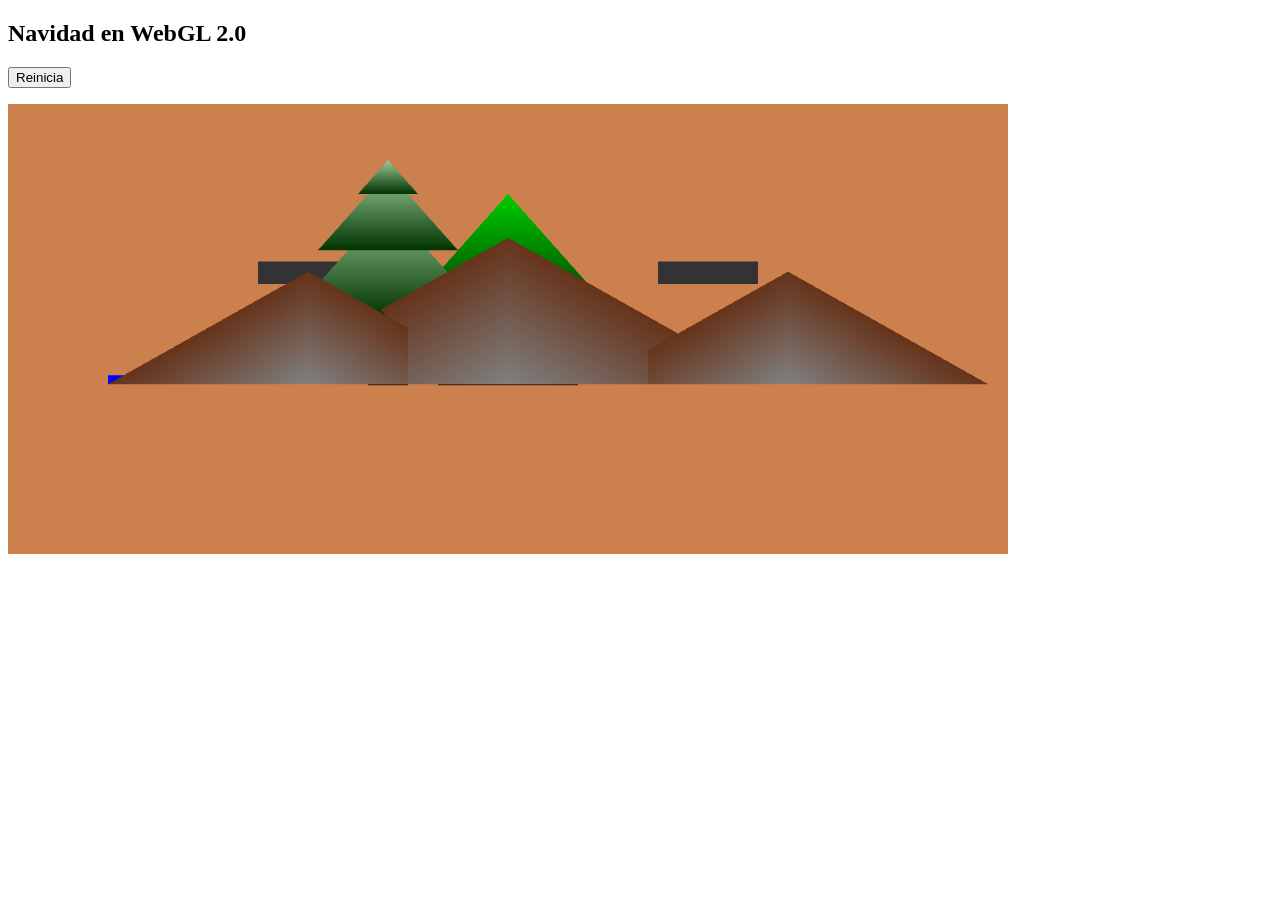
<file: EJ 4/Arbol navidad.html>
<!DOCTYPE HTML>
<html>
<head>
  <title>Escenario en WebGL 2.0</title>
  <meta http-equiv="content-type" content="text/html;charset=utf-8">
</head>
   <body>
      <div id="content">

      <h2>Navidad en WebGL 2.0</h2>      
      <div id="tools">
        <p><button id="reset">Reinicia</button></p>
      </div>

      <div id="canvas-holder">
        <canvas id="webglcanvas" style="border: none;" width="1000" height="450"></canvas>
      </div>

      </div>

      <!--
        /***************************************************************************/
        /* Se definen los códigos shaders.                                         */
        /***************************************************************************/
      -->
      <script id="vs" type="vertex">
        #version 300 es
        uniform mat4 uMatrizProyeccion;
        uniform mat4 uMatrizVista;
        uniform mat4 uMatrizModelo;
        layout(location = 0) in vec3 aVertices;
        layout(location = 1) in vec4 aColores;
        out vec4 vColores;
        void main() {
          vColores = aColores;  
          gl_Position = uMatrizProyeccion * uMatrizVista * uMatrizModelo * vec4(aVertices, 1.0);
        }
      </script>

      <script id="fs" type="fragment">
        #version 300 es
        precision highp float;
        in vec4 vColores;
        out vec4 color;
        void main() {
            color = vColores;
        }
      </script>
  
      <script>
        "use strict";

        /* Variables globales */
        var canvas;
        var programaID;
        var gl;
        var gl2;
        var cubo;
        var arcBall;     
        var piramide;   
        var arbol;   
        var arbol2;   
        var arbol3;   
        var cubomod;   
        var linea;   
        var linea2;   
        var linea3;          
        var planoo;          
        var planoo2;          
        


        var lin1;  
        var lin2;  
        var lin3;  

        //ARBOL NAVIDAD

        var tronco;   
        var hoja1;   
        var hoja2;   
        var hoja3;   



        /* Variables Uniformes */
        var uMatrizProyeccion;
        var uMatrizVista;
        var uMatrizModelo;

        /* Matrices */
        var MatrizProyeccion = new Array(16);
        var MatrizVista = new Array(16);
        var MatrizModelo = new Array(16);

        /* Para la interacción */
        var MatrizRotacion = new Array(16);
        var Matriz = new Array(16);
        var boton_izq_presionado = false;

        /***************************************************************************/
        /* Se crean, compilan y enlazan los programas Shader                       */
        /***************************************************************************/
        function compilaEnlazaLosShaders() {

          /* Se compila el shader de vertice */
          var shaderDeVertice = gl.createShader(gl.VERTEX_SHADER);
          gl.shaderSource(shaderDeVertice, document.getElementById("vs").text.trim());
          gl.compileShader(shaderDeVertice);
          if (!gl.getShaderParameter(shaderDeVertice, gl.COMPILE_STATUS)) {
             console.error(gl.getShaderInfoLog(shaderDeVertice));
          }

          /* Se compila el shader de fragmento */
          var shaderDeFragmento = gl.createShader(gl.FRAGMENT_SHADER);
          gl.shaderSource(shaderDeFragmento, document.getElementById("fs").text.trim());
          gl.compileShader(shaderDeFragmento);
          if (!gl.getShaderParameter(shaderDeFragmento, gl.COMPILE_STATUS)) {
             console.error(gl.getShaderInfoLog(shaderDeFragmento));
          }

          /* Se enlaza ambos shader */
          programaID = gl.createProgram();
          gl.attachShader(programaID, shaderDeVertice); 
          gl.attachShader(programaID, shaderDeFragmento);
          gl.linkProgram(programaID);
          if (!gl.getProgramParameter(programaID, gl.LINK_STATUS)) {
             console.error(gl.getProgramInfoLog(programaID));
          }

          /* Se instala el programa de shaders para utilizarlo */
          gl.useProgram(programaID);
        }

        /***************************************************************************/
        /* Transformaciones mediante matrices                                      */
        /***************************************************************************/

        /* Convierte de grados a radianes */
        function toRadians(grados) {
          return grados * Math.PI / 180;
        };

        /* Matriz Identidad */
        function identidad(r) {
          r[0] = 1; r[4] = 0; r[ 8] = 0; r[12] = 0;
          r[1] = 0; r[5] = 1; r[ 9] = 0; r[13] = 0;
          r[2] = 0; r[6] = 0; r[10] = 1; r[14] = 0;
          r[3] = 0; r[7] = 0; r[11] = 0; r[15] = 1;
        }

        /* Traslación - glTranslatef */
        function traslacion(matriz, tx, ty, tz) {
          var r = new Array(16);
          r[0] = 1; r[4] = 0; r[ 8] = 0; r[12] = tx;
          r[1] = 0; r[5] = 1; r[ 9] = 0; r[13] = ty;
          r[2] = 0; r[6] = 0; r[10] = 1; r[14] = tz;
          r[3] = 0; r[7] = 0; r[11] = 0; r[15] =  1;
          multiplica(matriz, matriz, r);
        }

        /* Escalación - glScalef */
        function escalacion(matriz, sx, sy, sz) { 
          var r = new Array(16);
          r[0] = sx; r[4] =  0; r[ 8] =  0; r[12] =  0;
          r[1] =  0; r[5] = sy; r[ 9] =  0; r[13] =  0;
          r[2] =  0; r[6] =  0; r[10] = sz; r[14] =  0;
          r[3] =  0; r[7] =  0; r[11] =  0; r[15] =  1;
          multiplica(matriz, matriz, r);
        }

        /* Rotación sobre X - glRotatef */
        function rotacionX(matriz, theta){
          let r = new Array(16);
          var c = Math.cos(toRadians(theta));
          var s = Math.sin(toRadians(theta));
          r[0] =  1; r[4] =  0; r[ 8] =  0; r[12] = 0;
          r[1] =  0; r[5] =  c; r[ 9] = -s; r[13] = 0;
          r[2] =  0; r[6] =  s; r[10] =  c; r[14] = 0;
          r[3] =  0; r[7] =  0; r[11] =  0; r[15] = 1;
          multiplica(matriz, matriz, r); 
        }

        /* Rotación sobre Y - glRotatef */
        function rotacionY(matriz, theta){
          let r = new Array(16);
          var c = Math.cos(toRadians(theta));
          var s = Math.sin(toRadians(theta));
          r[0] =  c; r[4] =  0; r[ 8] =  s; r[12] = 0;
          r[1] =  0; r[5] =  1; r[ 9] =  0; r[13] = 0;
          r[2] = -s; r[6] =  0; r[10] =  c; r[14] = 0;
          r[3] =  0; r[7] =  0; r[11] =  0; r[15] = 1;
          multiplica(matriz, matriz, r);
        }
  
        /* Rotación sobre Z - glRotatef */
        function rotacionZ(matriz, theta){
          let r = new Array(16);
          var c = Math.cos(toRadians(theta));
          var s = Math.sin(toRadians(theta));
          r[0] =  c; r[4] = -s; r[ 8] =  0; r[12] = 0;
          r[1] =  s; r[5] =  c; r[ 9] =  0; r[13] = 0;
          r[2] =  0; r[6] =  0; r[10] =  1; r[14] = 0;
          r[3] =  0; r[7] =  0; r[11] =  0; r[15] = 1;
          multiplica(matriz, matriz, r);
        }

        /* Proyección Paralela - glOrtho */
        function ortho(r, izq, der, abj, arr, cerca, lejos) {
          r[0] = 2/(der - izq); r[4] =             0; r[ 8] =                  0; r[12] =         -(der + izq)/(der - izq);
          r[1] =             0; r[5] = 2/(arr - abj); r[ 9] =                  0; r[13] =         -(arr + abj)/(arr - abj);
          r[2] =             0; r[6] =             0; r[10] = -2/(lejos - cerca); r[14] = -(lejos + cerca)/(lejos - cerca);
          r[3] =             0; r[7] =             0; r[11] =                  0; r[15] =                                1;
        }

        /* Proyección Perspectiva - glFrustum */
        function frustum(r, izq, der, abj, arr, cerca, lejos) {
          r[0] = 2*cerca/(der-izq); r[4] =                 0; r[ 8] =          (der+izq)/(der-izq); r[12] =                            0;
          r[1] =                 0; r[5] = 2*cerca/(arr-abj); r[ 9] =          (arr+abj)/(arr-abj); r[13] =                            0;
          r[2] =                 0; r[6] =                 0; r[10] = -(lejos+cerca)/(lejos-cerca); r[14] = -2*lejos*cerca/(lejos-cerca);
          r[3] =                 0; r[7] =                 0; r[11] =                           -1; r[15] =                            0;
        }

        /* Proyección Perspectiva - gluPerspective */
        function perspective(r, fovy, aspecto, cerca, lejos) {
          var ang = fovy * 0.5;
          var f = (Math.abs(Math.sin(toRadians(ang))) < 1e-8 ? 0 : 1) / Math.tan(toRadians(ang));
          r[0] = f/aspecto; r[4] = 0; r[ 8] =                                  0; r[12] =                                       0;
          r[1] =         0; r[5] = f; r[ 9] =                                  0; r[13] =                                       0;
          r[2] =         0; r[6] = 0; r[10] = -(lejos + cerca) / (lejos - cerca); r[14] =  -2.0 * lejos * cerca / (lejos - cerca);
          r[3] =         0; r[7] = 0; r[11] =                              - 1.0; r[15] =                                       0;
        }

        /* Multiplicación de matrices de 4 x 4 */
        function multiplica(c, a, b) {
          let r = new Array(16);
          let i, j, k;
          for (i = 0; i < 4; i++){
            for (j = 0; j < 4; j++){
              let s = 0;
              for (k = 0; k < 4; k++)
                s = s + a[i + k * 4] * b[k + j * 4];
                r[i + j * 4] = s;
              }
            }
          for (i = 0; i < 16; i++)
            c[i] = r[i];
        }

        /***************************************************************************/
        /* La Clase Vector3                                                        */
        /***************************************************************************/

        class Vector3 {

          /**
           * Construye un nuevo Vector.
           */
          constructor(x, y, z) {
            this.x = x;
            this.y = y;
            this.z = z;
          }

          /**
           *                   u = Suma de vectores
           *  u = v1 + v2     ~~~~~~~~~~~~~~~~~~~~~~~~~~~~~~~~~~~~~~~~~~~~~~~~~
           *                   u = (v1.x + v2.x, v1.y + v2.y, v1.z + v2.z)
           */
          mas(v2) {
            return (new Vector3(this.x + v2.x, this.y + v2.y, this.z + v2.z));
          }

          /**
           *                   u = Resta de vectores
           *  u = v1 - v2     ~~~~~~~~~~~~~~~~~~~~~~~~~~~~~~~~~~~~~~~~~~~~~~~~~
           *                   u = (v1.x - v2.x, v1.y - v2.y, v1.z - v2.z)
           */
          menos(v2) {
            return (new Vector3(this.x - v2.x, this.y - v2.y, this.z - v2.z));
          }

          /**
           *                      u x v = Producto vectorial o producto cruz
           * u = (u.x, u.y, u.z) ~~~~~~~~~~~~~~~~~~~~~~~~~~~~~~~~~~~~~~~~~~~~~~~~~
           * v = (v.x, v.y, v.z)  u x v = (u.y * v.z - u.z * v.y,   
           *                               u.z * v.x - u.x * v.z,
           *                               u.x * v.y - u.y * v.x)                  
           */
          producto_vectorial(v2) {
            var r = new Vector3();
            r.x = (this.y * v2.z) - (this.z * v2.y);
            r.y = (this.z * v2.x) - (this.x * v2.z);
            r.z = (this.x * v2.y) - (this.y * v2.x);
            return r;
          }

          /**
           *                      u . v = Producto escalar o producto punto
           * u = (u.x, u.y, u.z) ~~~~~~~~~~~~~~~~~~~~~~~~~~~~~~~~~~~~~~~~~~~~~~~~~
           * v = (v.x, v.y, v.z)  u . v = u.x v.x + u.y v.y + u.z v.z
           *                                          
           */
          producto_escalar(v2) {
            return (this.x * v2.x) + (this.y * v2.y) + (this.z * v2.z);
          }

          /**
           *                     |v| = Longitud de un vector o magnitud
           * v = (x, y, z)    ~~~~~~~~~~~~~~~~~~~~~~~~~~~~~~~~~~~~~~~~~~~~~~~~~
           *                     |v| = raiz_cuadrada (x^2 + y^2 + z^2) 
           *                                          
           */
          longitud() {
            return (Math.sqrt(this.x * this.x + this.y * this.y + this.z * this.z));
          }

          /**
           *        v            u = Vector unitario o de longitud 1
           *  u  = ---        ~~~~~~~~~~~~~~~~~~~~~~~~~~~~~~~~~~~~~~~~~~~~~~~~~
           *       |v|           u = Vector normalizado
           *                     
           */
          normaliza() {
            var l = this.longitud();
            if (l > 0 ) {
              this.x = this.x / l;
              this.y = this.y / l;
              this.z = this.z / l;
            }
          }
          /**
           *    3
           *     ^
           *     |
           *   v |
           *     |
           *    1 -------- > 2
           */
          normal(v1, v2, v3) {
            var u = new Vector3(); // vector u
            var v = new Vector3(); // vector v
            var n = new Vector3(); // vector n

            /* Calcula los vectores u y v */
            u = v2.menos(v1);
            v = v3.menos(v1);

            /* n = u x v */
            n = u.producto_vectorial(v);
      
            /* Normaliza */
            n.normaliza();
      
            return n;
          }

          toString() {
            return "Vector3 [x=" + this.x + ", y=" + this.y + ", z=" + this.z + "]";
          }
        }

        /***************************************************************************/
        /* ArcBall: Obtiene los vectores U y V de la esfera (x^2 + y^2 + z^2 = 1). */
        /***************************************************************************/

        var Punto2f = function(x, y) {
          // Atributos publicos
          this.x = x;
          this.y = y;
        }

        class ArcBall {

          /**
           * Construye un nuevo ArcBall.
           */
          constructor(w, h) {
            this.Epsilon = 1.0e-5;
            this.U = new Vector3();
            this.V = new Vector3();
            this.ajusta(w, h);
          }

          /* Ajusta el ancho y alto de la ventana */
          ajusta(w, h) {
            if (!((w > 1.0) && (h > 1.0)))
              document.write("ERROR");

            /* Ajusta el factor para el ancho y alto (2 = [-1..1]) */
            this.ajustaAncho = 2.0 / (w - 1.0);
            this.ajustaAlto = 2.0 / (h - 1.0);
          }

          /* Obtiene el vector dado un punto (x,y) */
          obtieneVector(vector, x, y) {
            /* Copia punto */
            let temp = new Punto2f(x, y);

            /* Ajusta las coordenadas del punto al rango [-1..1] */
            temp.x = (temp.x * this.ajustaAncho) - 1.0;
            temp.y = 1.0 - (temp.y * this.ajustaAlto);

            /* Calcula el cuadrado de la longitud del vector */
            let longitud2 = (temp.x * temp.x) + (temp.y * temp.y);
    
            /* 
             * Considerando que: radio^2 = x^2 + y^2 + z^2
             * ¿Cuales son los valores de x, y y z?
             * 
             * Si el punto está fuera de la esfera... (longitud2 > 1)
             */

            if (longitud2 > 1.0) {
              /* Calcula un factor de normalización (radio / sqrt(longitud2)) */
              let norma = (1.0 / Math.sqrt(longitud2));

              /* Retorna el vector "normalizado", un punto sobre la esfera */
              vector.x = temp.x * norma;
              vector.y = temp.y * norma;
              vector.z = 0.0;
            } else { /* e.o.c. está dentro */
              /*
               * Retorna un vector, un punto dentro la esfera 
               * z = sqrt(radio^cuadrado - (x^2 + y^2))
               */
              vector.x = temp.x;
              vector.y = temp.y;
              vector.z = Math.sqrt(1.0 - longitud2);
            }
          }

          /* Obtiene el vector U */
          primerPunto(x, y) {
            this.obtieneVector(this.U, x, y);
          }

          /* Obtiene el Cuaternion de U y V */
          segundoPunto(x, y) {

            let q = new Cuaternion();

            /* Obtiene el vector V */
            this.obtieneVector(this.V, x, y);

            /* Retorna el cuaternión equivalente a la rotación. */
            if (q != null) {

              /* Calcula la Normal = U x V */
              let Normal = this.U.producto_vectorial(this.V);

              /* Calcula la longitud de la normal */
              if (Normal.longitud() > this.Epsilon) { /* si no es cero */
                q.x = Normal.x;
                q.y = Normal.y;
                q.z = Normal.z;
                /* w  = (theta / 2), donde theta es el ángulo de rotación */
                q.w = this.U.producto_escalar(this.V);
              } else { /* si es cero */
                /* U y V coinciden */
                q.x = q.y = q.z = q.w = 0.0;
              }
            }
            return q;
          }
        }

        /***************************************************************************/
        /* Cuaternion: Realiza las operaciones de los cuaterniones.                */
        /***************************************************************************/

        class Cuaternion {

          /**
           * Construye un nuevo Cuaternion.
           */
          constructor(w, x, y, z) {
            this.w = w;
            this.x = x;
            this.y = y;
            this.z = z;
          }

          inicializa(w, v) {
            this.w = w;
            this.x = v.x;
            this.y = v.y;
            this.z = v.z;
          }

          // norma^2 = w^2 + x^2 + y^2 + z^2
          norma2() {
            return (this.w * this.w + this.x * this.x + this.y * this.y + this.z * this.z);
          }

          // Conjugado
          conjugado() {
            x = -this.x;
            y = -this.y;
            z = -this.z;
            return this;
          }

          // Cuaternion q = Cuaternion a . Cuaternion b
          multiplica(a, b) {
            let q = new Cuaternion(0,0,0,0);
            q.w = a.w * b.w - a.x * b.x - a.y * b.y - a.z * b.z;
            q.x = a.w * b.x + a.x * b.w + a.y * b.z - a.z * b.y;
            q.y = a.w * b.y - a.x * b.z + a.y * b.w + a.z * b.x;
            q.z = a.w * b.z + a.x * b.y - a.y * b.x + a.z * b.w;
            return q;
          }

          // Cuaternion q = Cuaternion a . b
          multiplica_escalar(a, b) {
            let q = new Cuaternion(0,0,0,0);
            q.w = a.w * b;
            q.x = a.x * b;
            q.y = a.y * b;
            q.z = a.z * b;
            return q;
          }

          // q' = q . p . q^(-1)
          rota(q, p) {   // q es Cuaternion y p es Vector3
            let p_homogeneo = new Cuaternion(0, 0, 0, 0);
            p_homogeneo.inicializa(0, p);
            let p_prima = this.multiplica(q, this.multiplica(p_homogeneo, q.inverso()));
            return (new Vector3(p_prima.x, p_prima.y, p_prima.z));
          }
  
          // q' = q . p . q*
          rota1(q, p) {  // q es Cuaternion y p es Vector3
            let p_homogeneo = new Cuaternion(0, 0, 0, 0);
            p_homogeneo.inicializa(0, p);
            let p_prima = this.multiplica(q, this.multiplica(p_homogeneo, q.conjugado()));
            return (new Vector3(p_prima.x, p_prima.y, p_prima.z));
          }

          // q = q^(-1)
          inverso() {
            let q = new Cuaternion(0,0,0,0);
            // normal^2 = a . b
            let n = this.norma2();
            if (n <= 1e-8)
              document.write("INVERSO: Error");
            q = multiplica_escalar(new Cuaternion(this.w, -this.x, -this.y, -this.z), 1 / n);
            return q;
          }

          /* Convierte el cuaternión a una matriz de rotación */
          static rota2(a, q) {
            let d, s;
            d = (q.x * q.x) + (q.y * q.y) + (q.z * q.z) + (q.w * q.w);
            s = (d > 0.0) ? (2.0 / d) : 0.0;
            a[0] =  1.0 - (q.y*q.y + q.z*q.z) * s; a[4] =        (q.x*q.y - q.w*q.z) * s; a[8]  =        (q.x*q.z + q.w*q.y) * s; a[12] = 0;
            a[1] =        (q.x*q.y + q.w*q.z) * s; a[5] = 1.0  - (q.x*q.x + q.z*q.z) * s; a[9]  =        (q.y*q.z - q.w*q.x) * s; a[13] = 0;
            a[2] =        (q.x*q.z - q.w*q.y) * s; a[6] =        (q.y*q.z + q.w*q.x) * s; a[10] = 1.0  - (q.x*q.x + q.y*q.y) * s; a[14] = 0;
            a[3] =                              0; a[7] =                              0; a[11] =                              0; a[15] = 1;
          }

          toString() {
            return "Cuaternion [w=" + this.w + ", x=" + this.x + ", y=" + this.y + ", z=" + this.z + "]";
          }
        }

        /***********************************************************************************/
        /* Se define la geometría y se almacenan en los buffers de memoria y se renderiza. */
        /***********************************************************************************/
        class Cubo {
          constructor(gl) {

            /**
             *       3 --------- 2
             *       /|        /|   
             *      / |       / |
             *    7 --------- 6 |
             *     |  |      |  |
             *     | 0 ------|-- 1 
             *     | /       | /
             *     |/        |/
             *    4 --------- 5  
             */

            /* Las coordenadas cartesianas (x, y, z) */

            
            var escala = 2.0; // Puedes ajustar este valor según sea necesario

var vertices = [
    // Plano
    -1 * escala, 0, 1 * escala,  // Izquierda, abajo
    1 * escala, 0, 1 * escala,   // Derecha, abajo
    1 * escala, 0, -1 * escala,  // Derecha, arriba
    -1 * escala, 0, -1 * escala  // Izquierda, arriba
];


            /* Los colores x c/vértice (r,g,b,a) */
            var colores = [
               // Plano - Puedes ajustar los colores según tus preferencias
   0, 1, 0, 1, // Izquierda, abajo (verde)
   0, 1, 0, 1, // Derecha, abajo (verde)
   0, 1, 0, 1, // Derecha, arriba (verde)
   0, 1, 0, 1  // Izquierda, arriba (verde)
            ];

            /* Indices */
            var indices = [ 
              0,  1,  2,  0,  2,  3, // Frente
              4,  5,  6,  4,  6,  7, // Atrás
              8,  9, 10,  8, 10, 11, // Izquierda 
             12, 13, 14, 12, 14, 15, // Derecha
             16, 17, 18, 16, 18, 19, // Abajo
             20, 21, 22, 20, 22, 23  // Arriba
            ];

            this.cuboVAO = gl.createVertexArray();
            gl.bindVertexArray(this.cuboVAO);

            var codigoVertices = gl.createBuffer();
            gl.bindBuffer(gl.ARRAY_BUFFER, codigoVertices);
            gl.bufferData(gl.ARRAY_BUFFER, new Float32Array(vertices), gl.STATIC_DRAW);
            gl.enableVertexAttribArray(0);
            gl.vertexAttribPointer(0, 3, gl.FLOAT, false, 0, 0);

            var codigoColores = gl.createBuffer();
            gl.bindBuffer(gl.ARRAY_BUFFER, codigoColores);
            gl.bufferData(gl.ARRAY_BUFFER, new Float32Array(colores), gl.STATIC_DRAW);
            gl.enableVertexAttribArray(1);
            gl.vertexAttribPointer(1, 4, gl.FLOAT, false, 0, 0);

             var codigoDeIndices = gl.createBuffer();
            gl.bindBuffer(gl.ELEMENT_ARRAY_BUFFER, codigoDeIndices);
            gl.bufferData(gl.ELEMENT_ARRAY_BUFFER, new Uint16Array(indices), gl.STATIC_DRAW);

            gl.bindVertexArray(null);
            gl.bindBuffer(gl.ARRAY_BUFFER, null);
            gl.bindBuffer(gl.ELEMENT_ARRAY_BUFFER, null);
          }

          dibuja(gl) {
            gl.bindVertexArray(this.cuboVAO);
            gl.drawElements(gl.TRIANGLES, 36, gl.UNSIGNED_SHORT, 0);
            gl.bindVertexArray(null);
          }
        }



// ... 
        // en este segmento pueden ir objetos nuevos



        class PiramideDegradada {
  constructor(gl, escala = 1.0, posX = 0.0, posY = 0.0, posZ = 0.0, colorBase = [1, 0, 0, 1], colorPunta = [0, 0, 1, 1]) {
    this.escala = escala;
    this.posicion = { x: posX, y: posY, z: posZ };

    // Vértices de la pirámide
    const vertices = [
      0.0, 1.0, 0.0,  // Punto superior
      -0.5, 0.0, -0.5,  // Base izquierda trasera
      0.5, 0.0, -0.5,  // Base derecha trasera
      0.5, 0.0, 0.5,  // Base derecha delantera
      -0.5, 0.0, 0.5,  // Base izquierda delantera
    ];

    // Colores de la pirámide (degradado)
    const colores = [
      colorPunta[0], colorPunta[1], colorPunta[2], colorPunta[3],  // Color del punto superior
      colorBase[0], colorBase[1], colorBase[2], colorBase[3],  // Color de la base izquierda trasera
      colorBase[0], colorBase[1], colorBase[2], colorBase[3],  // Color de la base derecha trasera
      colorBase[0], colorBase[1], colorBase[2], colorBase[3],  // Color de la base derecha delantera
      colorBase[0], colorBase[1], colorBase[2], colorBase[3],  // Color de la base izquierda delantera
    ];

    // Índices de la pirámide
    const indices = [
      0, 1, 2,  // Triángulo trasero
      0, 2, 3,  // Triángulo derecho
      0, 3, 4,  // Triángulo delantero
      0, 4, 1,  // Triángulo izquierdo
      1, 2, 3,  // Base trasera
      1, 3, 4,  // Base delantera
    ];

    this.piramideVAO = gl.createVertexArray();
    gl.bindVertexArray(this.piramideVAO);

    const bufferVertices = gl.createBuffer();
    gl.bindBuffer(gl.ARRAY_BUFFER, bufferVertices);
    gl.bufferData(gl.ARRAY_BUFFER, new Float32Array(vertices.map((v, i) => (i % 3 === 0 ? v * escala + posX : i % 3 === 1 ? v * escala + posY : v * escala + posZ))), gl.STATIC_DRAW);
    
    gl.enableVertexAttribArray(0);
    gl.vertexAttribPointer(0, 3, gl.FLOAT, false, 0, 0);

    const bufferColores = gl.createBuffer();
    gl.bindBuffer(gl.ARRAY_BUFFER, bufferColores);
    gl.bufferData(gl.ARRAY_BUFFER, new Float32Array(colores), gl.STATIC_DRAW);
    gl.enableVertexAttribArray(1);
    gl.vertexAttribPointer(1, 4, gl.FLOAT, false, 0, 0);

    const bufferIndices = gl.createBuffer();
    gl.bindBuffer(gl.ELEMENT_ARRAY_BUFFER, bufferIndices);
    gl.bufferData(gl.ELEMENT_ARRAY_BUFFER, new Uint16Array(indices), gl.STATIC_DRAW);

    gl.bindVertexArray(null);
    gl.bindBuffer(gl.ARRAY_BUFFER, null);
    gl.bindBuffer(gl.ELEMENT_ARRAY_BUFFER, null);
  }

  dibuja(gl) {
    gl.bindVertexArray(this.piramideVAO);
    gl.drawElements(gl.TRIANGLES, 18, gl.UNSIGNED_SHORT, 0);
    gl.bindVertexArray(null);
  }

  setEscala(escala) {
    this.escala = escala;
  }

  setPosicion(x, y, z) {
    this.posicion = { x, y, z };
  }
}
        

  class Arbol {
  constructor(gl, posX = 0, posY = 0, posZ = 0, escala = 1.0, colorTronco = [0.5, 0.35, 0.05, 1], colorHojas = [0, 1, 0, 1]) {
    var verticesTronco = [
      // Vértices del cono (tronco)
      0.0, 0.0, 0.0,  // Punto superior del cono
      -0.5, 0.0, -0.5,  // Base izquierda del cono
      0.5, 0.0, -0.5,  // Base derecha del cono

      // Vértices del octaedro (hojas)
      0.0, 0.5, 0.0,  // Punto superior del octaedro
      -0.5, 0.0, -0.5,  // Punto izquierdo del octaedro
      0.5, 0.0, -0.5,  // Punto derecho del octaedro
      0.0, 0.0, 0.5,  // Punto trasero del octaedro
      0.0, 0.0, -0.5,  // Punto delantero del octaedro
    ];

    // Aplica la posición y escala directamente a los vértices
    for (let i = 0; i < verticesTronco.length; i += 3) {
      verticesTronco[i] = verticesTronco[i] * escala + posX;
      verticesTronco[i + 1] = verticesTronco[i + 1] * escala + posY;
      verticesTronco[i + 2] = verticesTronco[i + 2] * escala + posZ;
    }

    var coloresTronco = [
      colorTronco[0], colorTronco[1], colorTronco[2], colorTronco[3],  // Color del cono (tronco)
      colorHojas[0], colorHojas[1], colorHojas[2], colorHojas[3],  // Color del octaedro (hojas)
      colorHojas[0], colorHojas[1], colorHojas[2], colorHojas[3],
      colorHojas[0], colorHojas[1], colorHojas[2], colorHojas[3],
      colorHojas[0], colorHojas[1], colorHojas[2], colorHojas[3],
    ];

    var indicesTronco = [
      0, 1, 2,  // Índices del cono (tronco)
      0, 3, 4,  // Índices del octaedro (hojas)
      0, 1, 3,
      1, 2, 4,
      2, 0, 3,
      2, 1, 4,
    ];

    this.arbolVAO = gl.createVertexArray();
    gl.bindVertexArray(this.arbolVAO);

    var bufferVerticesTronco = gl.createBuffer();
    gl.bindBuffer(gl.ARRAY_BUFFER, bufferVerticesTronco);
    gl.bufferData(gl.ARRAY_BUFFER, new Float32Array(verticesTronco), gl.STATIC_DRAW);
    gl.enableVertexAttribArray(0);
    gl.vertexAttribPointer(0, 3, gl.FLOAT, false, 0, 0);

    var bufferColoresTronco = gl.createBuffer();
    gl.bindBuffer(gl.ARRAY_BUFFER, bufferColoresTronco);
    gl.bufferData(gl.ARRAY_BUFFER, new Float32Array(coloresTronco), gl.STATIC_DRAW);
    gl.enableVertexAttribArray(1);
    gl.vertexAttribPointer(1, 4, gl.FLOAT, false, 0, 0);

    var bufferIndicesTronco = gl.createBuffer();
    gl.bindBuffer(gl.ELEMENT_ARRAY_BUFFER, bufferIndicesTronco);
    gl.bufferData(gl.ELEMENT_ARRAY_BUFFER, new Uint16Array(indicesTronco), gl.STATIC_DRAW);

    gl.bindVertexArray(null);
    gl.bindBuffer(gl.ARRAY_BUFFER, null);
    gl.bindBuffer(gl.ELEMENT_ARRAY_BUFFER, null);
  }

  dibuja(gl) {
    gl.bindVertexArray(this.arbolVAO);
    gl.drawElements(gl.TRIANGLES, 18, gl.UNSIGNED_SHORT, 0);
    gl.bindVertexArray(null);
  }
}

class CuboMod {
  constructor(gl, ancho = 1.0, largo = 1.0, alto = 1.0, posicion = [0, 0, 0], color = [1, 1, 1, 1]) {
    /* Las coordenadas cartesianas (x, y, z) */
    this.vertices = [
      // Frente
      -ancho / 2, -alto / 2, largo / 2, // 0
      ancho / 2, -alto / 2, largo / 2, // 1
      ancho / 2, alto / 2, largo / 2, // 2
      -ancho / 2, alto / 2, largo / 2, // 3
      // Atrás
      -ancho / 2, alto / 2, -largo / 2, // 4
      ancho / 2, alto / 2, -largo / 2, // 5
      ancho / 2, -alto / 2, -largo / 2, // 6
      -ancho / 2, -alto / 2, -largo / 2 // 7
    ];

    /* Los colores x c/vértice (r,g,b,a) */
    this.colores = [
      color[0], color[1], color[2], color[3], // Frente
      color[0], color[1], color[2], color[3],
      color[0], color[1], color[2], color[3],
      color[0], color[1], color[2], color[3],
      color[0], color[1], color[2], color[3], // Atrás
      color[0], color[1], color[2], color[3],
      color[0], color[1], color[2], color[3],
      color[0], color[1], color[2], color[3]
    ];

    /* Indices */
    this.indices = [
    0, 1, 2, 0, 2, 3, // Frente
  4, 5, 6, 4, 6, 7, // Atrás
  0, 3, 7, 0, 7, 4, // Izquierda 
  1, 2, 6, 1, 6, 5, // Derecha
  3, 4, 5, 3, 5, 2, // Abajo
  0, 1, 6, 0, 6, 7 // Arriba
    ];

    /* Añadido: Guarda la posición */
    this.posicion = posicion;
    /* Añadido: Calcula la mitad de cada dimensión para ajustar la posición */
    this.halfWidth = ancho / 2;
    this.halfLength = largo / 2;
    this.halfHeight = alto / 2;

    /* Añadido: Aplica la posición a los vértices */
    this.vertices = this.vertices.map((v, i) => (i % 3 === 0 ? v + posicion[0] : i % 3 === 1 ? v + posicion[1] : i % 3 === 2 ? v + posicion[2] : v));

    /* Se crea el objeto del arreglo de vértices (VAO) */
    this.cuboModVAO = gl.createVertexArray();

    /* Se activa el objeto */
    gl.bindVertexArray(this.cuboModVAO);

    /* Se genera un nombre (código) para el buffer de vértices */
    var bufferVertices = gl.createBuffer();

    /* Se asigna un nombre (código) al buffer de vértices */
    gl.bindBuffer(gl.ARRAY_BUFFER, bufferVertices);

    /* Se transfiere los datos desde la memoria nativa al buffer de la GPU */
    gl.bufferData(gl.ARRAY_BUFFER, new Float32Array(this.vertices), gl.STATIC_DRAW);

    /* Se habilita el arreglo de los vértices (indice = 0) */
    gl.enableVertexAttribArray(0);

    /* Se especifica el arreglo de vértices */
    gl.vertexAttribPointer(0, 3, gl.FLOAT, false, 0, 0);

    /* Se genera un nombre (código) para el buffer de colores */
    var bufferColores = gl.createBuffer();

    /* Se asigna un nombre (código) al buffer de colores */
    gl.bindBuffer(gl.ARRAY_BUFFER, bufferColores);

    /* Se transfiere los datos desde la memoria nativa al buffer de la GPU */
    gl.bufferData(gl.ARRAY_BUFFER, new Float32Array(this.colores), gl.STATIC_DRAW);

    /* Se habilita el arreglo de los colores (indice = 1) */
    gl.enableVertexAttribArray(1);

    /* Se especifica el arreglo de colores */
    gl.vertexAttribPointer(1, 4, gl.FLOAT, false, 0, 0);

    /* Se genera un nombre (código) para el buffer de índices */
    var bufferIndices = gl.createBuffer();

    /* Se asigna un nombre (código) al buffer de índices */
    gl.bindBuffer(gl.ELEMENT_ARRAY_BUFFER, bufferIndices);

    /* Se transfiere los datos desde la memoria nativa al buffer de la GPU */
    gl.bufferData(gl.ELEMENT_ARRAY_BUFFER, new Uint16Array(this.indices), gl.STATIC_DRAW);

    /* Se desactiva el objeto del arreglo de vértices */
    gl.bindVertexArray(null);

    /* Se deja de asignar un nombre (código) al buffer de vértices */
    gl.bindBuffer(gl.ARRAY_BUFFER, null);

    /* Se deja de asignar un nombre (código) al buffer de colores */
    gl.bindBuffer(gl.ARRAY_BUFFER, null);

    /* Se deja de asignar un nombre (código) al buffer de índices */
    gl.bindBuffer(gl.ELEMENT_ARRAY_BUFFER, null);
  }

  /* Añadido: Método para cambiar la posición del cubo */
  setPosicion(x, y, z) {
    this.posicion = [x, y, z];
    /* Añadido: Actualiza los vértices con la nueva posición */
    this.vertices = this.vertices.map((v, i) => (i % 3 === 0 ? v + x : i % 3 === 1 ? v + y : i % 3 === 2 ? v + z : v));
  }

  dibuja(gl) {
    /* Se activa el objeto del arreglo de vértices */
    gl.bindVertexArray(this.cuboModVAO);

    /* Renderiza las primitivas desde los datos de los arreglos (vértices,
     * colores e índices) */
    gl.drawElements(gl.TRIANGLES, 36, gl.UNSIGNED_SHORT, 0);

    /* Se desactiva el objeto del arreglo de vértices */
    gl.bindVertexArray(null);
  }
}






// ... 


        /***************************************************************************/
        /* Eventos del Ratón                                                       */
        /***************************************************************************/

        function mouseDown(event) {
          var posx = new Number();
          var posy = new Number();

          /* Obtiene la coordenada dentro de la área mayor */
          if (event.x != undefined && event.y != undefined) {
            posx = event.x;
            posy = event.y;
          } else {
            posx = event.clientX + document.body.scrollLeft + document.documentElement.scrollLeft;
            posy = event.clientY + document.body.scrollTop + document.documentElement.scrollTop;
          }

          /* Obtiene la coordenada dentro del canvas */
          posx = posx - canvas.offsetLeft;
          posy = posy - canvas.offsetTop;

          /* Matriz = MatrizRotacion */
          Matriz = MatrizRotacion.slice(); /* Copia */
          arcBall.primerPunto(posx, posy);

          boton_izq_presionado = true;

          return false;
        };

        function mouseUp(e){
          boton_izq_presionado = false;
        };

        function mouseMove(event) {
          if (!boton_izq_presionado)
            return false;

          var posx = new Number();
          var posy = new Number();

          /* Obtiene la coordenada dentro de la área mayor */
          if (event.x != undefined && event.y != undefined) {
            posx = event.x;
            posy = event.y;
          } else {
            posx = event.clientX + document.body.scrollLeft + document.documentElement.scrollLeft;
            posy = event.clientY + document.body.scrollTop + document.documentElement.scrollTop;
          }

          /* Obtiene la coordenada dentro del canvas */
          posx = posx - canvas.offsetLeft;
          posy = posy - canvas.offsetTop;

          /* Actualiza el segundo vector y obtiene el cuaternión */
          let q = arcBall.segundoPunto(posx, posy);

          /* Convierte el cuaternión a una matriz de rotación */
          Cuaternion.rota2(MatrizRotacion, q);

          /* MatrizRotacion = MatrizRotacion * Matriz */
          multiplica(MatrizRotacion, MatrizRotacion, Matriz);

        };

        function dibuja() {
          gl.clear(gl.COLOR_BUFFER_BIT | gl.DEPTH_BUFFER_BIT);

          /* Matriz del Modelo */
          identidad(MatrizModelo);             // M = I
          escalacion(MatrizModelo, 2, 2, 2);   
          multiplica(MatrizModelo, MatrizModelo, MatrizRotacion); // M = M * MatrizRotacion
          gl.uniformMatrix4fv(uMatrizModelo, false, MatrizModelo);



          cubo.dibuja(gl);  
          piramide.dibuja(gl);    


          arbol.dibuja(gl);    
          arbol2.dibuja(gl);   
          arbol3.dibuja(gl); 
          cubomod.dibuja(gl);    
          linea.dibuja(gl);  
          linea2.dibuja(gl);  
          linea3.dibuja(gl);  
          planoo.dibuja(gl);  
          planoo2.dibuja(gl);  
          

          lin1.dibuja(gl);  
          lin2.dibuja(gl);  
          lin3.dibuja(gl);  


          tronco.dibuja(gl); 
          hoja1.dibuja(gl); 
          hoja2.dibuja(gl); 
          hoja3.dibuja(gl); 

          requestAnimationFrame(dibuja);
        }


        function reinicia() {
          /* Matriz de Rotación */
          identidad(MatrizRotacion);

          dibuja();
        }

        function main() {
          canvas = document.getElementById("webglcanvas");
          gl = canvas.getContext("webgl2");
          if (!gl) {
             document.write("WebGL 2.0 no está disponible en tu navegador");
             return;
          }

          /* Para detectar los eventos del ratón */
          canvas.addEventListener("mousedown", mouseDown, false);
          canvas.addEventListener("mouseup", mouseUp, false);
          canvas.addEventListener("mouseout", mouseUp, false);
          canvas.addEventListener("mousemove", mouseMove, false);

          /* Para los botones */
          document.getElementById("reset").onclick = reinicia;

          gl.viewport(0, 0, gl.canvas.width, gl.canvas.height);
          compilaEnlazaLosShaders();

          cubo = new Cubo(gl);          
          
          
          arbol = new Arbol(gl, 1.4, 0.01, 2, 2,  [0.5, 0.5, 0.5, 1], [0.4, 0.2, 0.1, 1 ]);
          arbol2 = new Arbol(gl, 0, 0.01, 2, 2.6,  [0.5, 0.5, 0.5, 1], [0.4, 0.2, 0.1, 1 ]);
          arbol3 = new Arbol(gl, -1, 0.01, 2, 2,  [0.5, 0.5, 0.5, 1], [0.4, 0.2, 0.1, 1 ]);


          piramide = new PiramideDegradada(gl, 0.9, (0), 0.8, (0)*(-1), [0, 0.3, 0, 1 ], [0, 0.8, 0, 1 ]);
          cubomod = new CuboMod(gl, 0.7, 0.7, 1, [0, 0.5, 0], [0.2, 0.1, 0, 1]);


          linea = new CuboMod(gl, 0.4, 0.2, 0.2, [1, 1, 1], [0.2, 0.2, 0.2, 1]);
          linea2 = new CuboMod(gl, 0.5, 0.2, 0.2, [-1, 1, 0], [0.2, 0.2, 0.2, 1]);
          linea3 = new CuboMod(gl, 0.5, 0.2, 0.2, [1, 1, -1], [0.2, 0.2, 0.2, 1]);

          planoo = new CuboMod(gl, 4, 0.4, 0.08, [0, 0.05, 0.5], [0, 0, 1, 1]);
          
          planoo2 = new CuboMod(gl, 4, 1, 0.001, [0, 0.05, -1.3], [0.5, 0.5, 0.5, 1]);


          lin1 = new CuboMod(gl, 1, 0.2, 0.001, [0, 0.1, -1.3], [1, 1, 0, 1]);
          lin2 = new CuboMod(gl, 0.5, 0.2, 0.001, [1.7, 0.1, -1.3], [1, 1, 0, 1]);
          lin3 = new CuboMod(gl, 0.5, 0.2, 0.001, [-1.7, 0.1, -1.3], [1, 1, 0, 1]);

          

          //arbol navidad
          
          hoja1 = new PiramideDegradada(gl, 1, (-0.6), 0.6, (-0.9)*(-1), [0, 0.2, 0, 1], [0.6, 0.8, 0.6, 1]);

          hoja2 = new PiramideDegradada(gl, 0.7, (-0.6), 1.2, (-0.9)*(-1), [0, 0.2, 0, 1], [0.6, 0.8, 0.6, 1]);
          hoja3 = new PiramideDegradada(gl, 0.3, (-0.6), 1.7, (-0.9)*(-1), [0, 0.2, 0, 1], [0.6, 0.8, 0.6, 1]);
          tronco = new CuboMod(gl, 0.2, 0.2, 1, [-0.6, 0.5, 0.9], [0.2, 0.1, 0, 1]);

          




          arcBall = new ArcBall(500.0, 500.0);


      canvas.addEventListener("mousedown", mouseDown, false);
      canvas.addEventListener("mouseup", mouseUp, false);
      canvas.addEventListener("mousemove", mouseMove, false);




          gl.useProgram(programaID);
          

          uMatrizProyeccion = gl.getUniformLocation(programaID, "uMatrizProyeccion");
          uMatrizVista = gl.getUniformLocation(programaID, "uMatrizVista");
          uMatrizModelo = gl.getUniformLocation(programaID, "uMatrizModelo");
          ortho(MatrizProyeccion, -5, 5, -3, 5, -5, 5);
          gl.uniformMatrix4fv(uMatrizProyeccion, false, MatrizProyeccion);
          identidad(MatrizVista);
          gl.uniformMatrix4fv(uMatrizVista, false, MatrizVista);
          identidad(MatrizRotacion);

          /* Ajusta el ancho a [-1..1] y el alto a [-1..1] */
          arcBall.ajusta(gl.canvas.width, gl.canvas.height);

          gl.enable(gl.DEPTH_TEST);
          gl.clearColor(0.8, 0.5, 0.3, 1 );
          dibuja();
        }
        window.onload = main;


    




      </script>
   </body>
</html>
</file>
